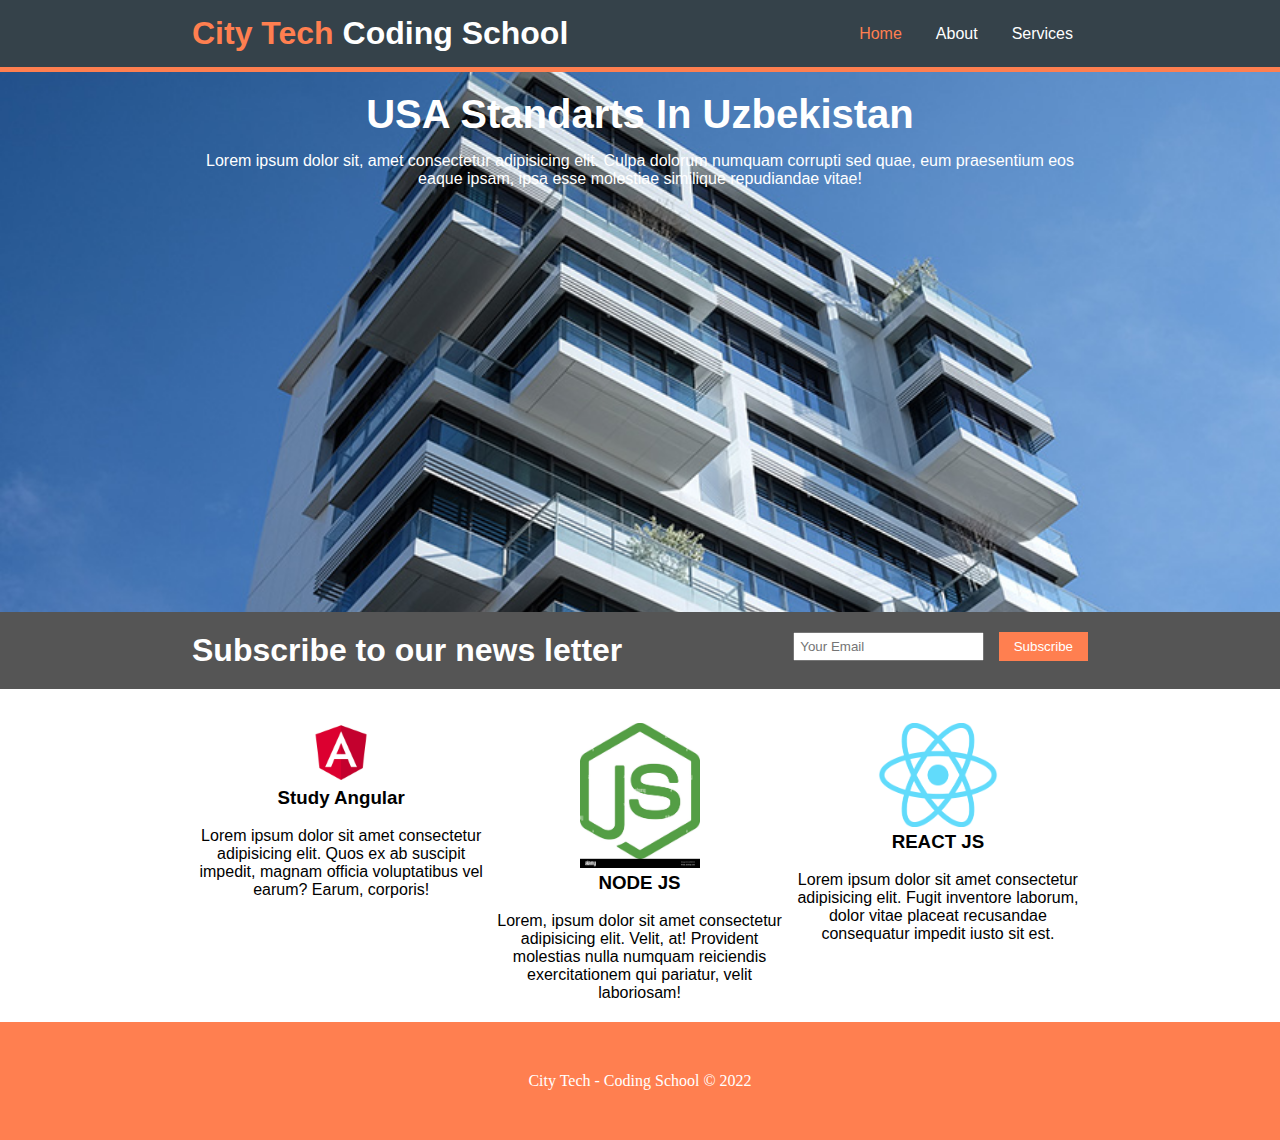
<file: index.html>
<!DOCTYPE html>
<html lang="en">
<head>
    <title>City Tech - Coding School</title>
    <link rel="stylesheet" href="./style.css">
</head>
<body>
    <div id="header">
        <div class="container">
            <h1>
                <span class="logo">City Tech</span> Coding School
            </h1>
            <ul class="navbar">
                <li>
                    <a class="active" href="#">Home</a>
                </li>
                <li>
                    <a href="about.html">About</a>
                </li>
                <li>
                    <a href="services.html">Services</a>
                </li>
            </ul>
        </div>
    </div>

    <div id="banner">
        <div class="container">
            <h1>USA Standarts In Uzbekistan</h1>
            <p>Lorem ipsum dolor sit, amet consectetur adipisicing elit. Culpa dolorum numquam corrupti sed quae, eum praesentium eos eaque ipsam, ipsa esse molestiae similique repudiandae vitae! </p>
        </div>
    </div>

    <div id="newsletter">
        <div class="container">
            <div class="left">
                <h1>Subscribe to our news letter</h1>
            </div>
            <div class="right">
                <input type="text" placeholder="Your Email">
                <button class="button">Subscribe</button>
            </div>
        </div>
    </div>

    <div id="courses">
        <div class="container">
            <div class="courses-wrapper">
                <div class="box">
                    <img src="./87018c00-694b-11e9-8b5f-c34826306d36.png" alt="study angular">
                    <h3>Study Angular</h3> <br>
                    <p>Lorem ipsum dolor sit amet consectetur adipisicing elit. Quos ex ab suscipit impedit, magnam officia voluptatibus vel earum? Earum, corporis!</p>
                </div>
                <div class="box">
                    <img src="./nodejs-vector-logo-backend-programming-in-javascript-server-development-2CAHXTA.jpg" alt="react">
                    <h3>NODE JS</h3> <br>
                    Lorem, ipsum dolor sit amet consectetur adipisicing elit. Velit, at! Provident molestias nulla numquam reiciendis exercitationem qui pariatur, velit laboriosam!
                </div>
                <div class="box">
                    <img src="./React-icon.png" alt="react">
                    <h3>REACT JS</h3> <br>
                    <p>Lorem ipsum dolor sit amet consectetur adipisicing elit. Fugit inventore laborum, dolor vitae placeat recusandae consequatur impedit iusto sit est.</p>
                </div>
            </div>
        </div>
    </div>

    <div class="clr"></div>

    <div id="footer">
        <p>City Tech - Coding School &copy; 2022</p>
    </div>
</body>
</html>
</file>
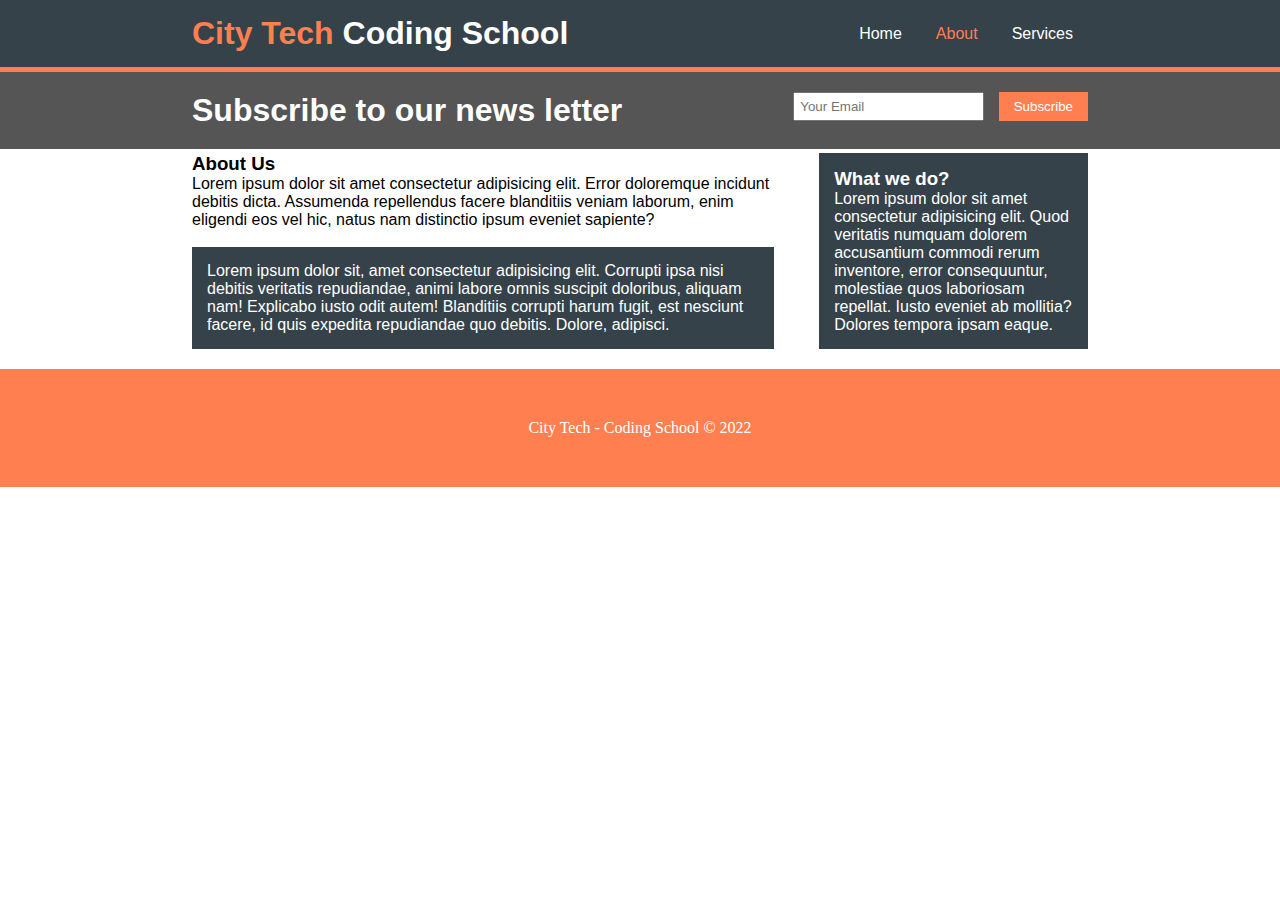
<file: about.html>
<!DOCTYPE html>
<html lang="en">
<head>
    <title>City Tech - Coding School</title>
    <link rel="stylesheet" href="./style.css">
</head>
<body>
    <div id="header">
        <div class="container">
            <h1>
                <span class="logo">City Tech</span> Coding School
            </h1>
            <ul class="navbar">
                <li>
                    <a href="index.html">Home</a>
                </li>
                <li>
                    <a href="#" class="active">About</a>
                </li>
                <li>
                    <a href="services.html">Services</a>
                </li>
            </ul>
        </div>
    </div>

    <div id="newsletter">
        <div class="container">
            <div class="left">
                <h1>Subscribe to our news letter</h1>
            </div>
            <div class="right">
                <input type="text" placeholder="Your Email">
                <button class="button">Subscribe</button>
            </div>
        </div>
    </div>

    <div id="about-us">
          <div class="container">
            <div class="main-content">
                <h3>About Us</h3>
                <p>Lorem ipsum dolor sit amet consectetur adipisicing elit. Error doloremque incidunt debitis dicta. Assumenda repellendus facere blanditiis veniam laborum, enim eligendi eos vel hic, natus nam distinctio ipsum eveniet sapiente?</p> <br>
                <p class="bg-dark">Lorem ipsum dolor sit, amet consectetur adipisicing elit. Corrupti ipsa nisi debitis veritatis repudiandae, animi labore omnis suscipit doloribus, aliquam nam! Explicabo iusto odit autem! Blanditiis corrupti harum fugit, est nesciunt facere, id quis expedita repudiandae quo debitis. Dolore, adipisci.</p>
              </div>
              <div class="sidebar">
                 
                 <div class="bg-dark">
                  <h3>What we do?</h3>
                  <p>Lorem ipsum dolor sit amet consectetur adipisicing elit. Quod veritatis numquam dolorem accusantium commodi rerum inventore, error consequuntur, molestiae quos laboriosam repellat. Iusto eveniet ab mollitia? Dolores tempora ipsam eaque.</p>
                 </div>
      
              </div>
          </div>
    </div>

    <div class="clr"></div>

    <div id="footer">
        <p>City Tech - Coding School &copy; 2022</p>
    </div>
</body>
</html>
</file>
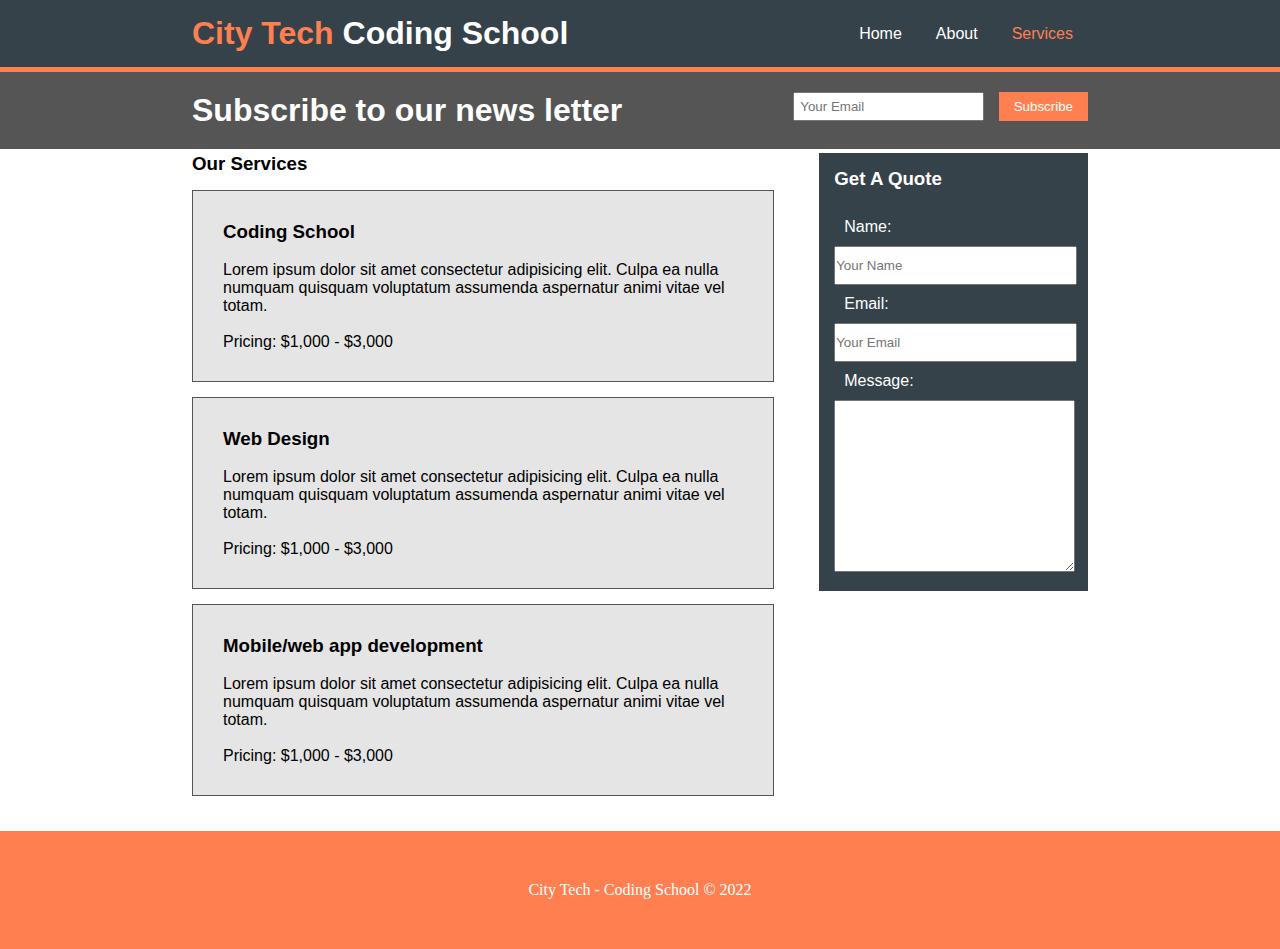
<file: services.html>
<!DOCTYPE html>
<html lang="en">
<head>
    <title>City Tech - Coding School</title>
    <link rel="stylesheet" href="./style.css">
</head>
<body>
    <div id="header">
        <div class="container">
            <h1>
                <span class="logo">City Tech</span> Coding School
            </h1>
            <ul class="navbar">
                <li>
                    <a href="index.html">Home</a>
                </li>
                <li>
                    <a href="about.html">About</a>
                </li>
                <li>
                    <a href="#" class="active">Services</a>
                </li>
            </ul>
        </div>
    </div>

    <div id="newsletter">
        <div class="container">
            <div class="left">
                <h1>Subscribe to our news letter</h1>
            </div>
            <div class="right">
                <input type="text" placeholder="Your Email">
                <button class="button">Subscribe</button>
            </div>
        </div>
    </div>

    <div id="about-us">
          <div class="container">
            <div class="main-content">
                <h3>Our Services</h3>
                <div class="service-box">
                    <h3>Coding School</h3> <br>
                    <p>Lorem ipsum dolor sit amet consectetur adipisicing elit. Culpa ea nulla numquam quisquam voluptatum assumenda aspernatur animi vitae vel totam.</p> <br>
                    <p>Pricing: $1,000 - $3,000</p>
                </div>
                <div class="service-box">
                    <h3>Web Design</h3> <br>
                    <p>Lorem ipsum dolor sit amet consectetur adipisicing elit. Culpa ea nulla numquam quisquam voluptatum assumenda aspernatur animi vitae vel totam.</p> <br>
                    <p>Pricing: $1,000 - $3,000</p>
                </div>
                <div class="service-box">
                    <h3>Mobile/web app development</h3> <br>
                    <p>Lorem ipsum dolor sit amet consectetur adipisicing elit. Culpa ea nulla numquam quisquam voluptatum assumenda aspernatur animi vitae vel totam.</p> <br>
                    <p>Pricing: $1,000 - $3,000</p>
                </div>
              </div>
              <div class="sidebar">
                <div class="bg-dark">
                    <h3>Get A Quote</h3> <br>
                    <label for="">Name:</label>
                    <input class="form-input" type="text" placeholder="Your Name">
                    <label for="">Email:</label>
                    <input class="form-input" type="text" placeholder="Your Email">
                    <label for="">Message:</label>
                    <textarea name="" id="" cols="30" rows="10"></textarea>
                </div>
              </div>
          </div>
    </div>

    <div class="clr"></div>

    <div id="footer">
        <p>City Tech - Coding School &copy; 2022</p>
    </div>
</body>
</html>
</file>
<file: style.css>
body, h1, h3, ul, p {
    margin: 0;
    padding: 0;
}

#header {
    background-color: #35424a;
    border-bottom: 5px solid coral;
}

#header h1 {
    color: #fff;
    font-family: sans-serif;
    padding: 15px 0;
    display: inline-block;
}

#header .logo {
    color: coral;
}

.navbar {
    float: right;
}

.navbar li {
    display: inline;
}

.navbar li a {
    text-decoration: none;
    color: #fff;
    font-family: sans-serif;
    padding: 25px 15px;
    display: inline-block;
}

.navbar li a:hover {
    color: coral;
}

.container {
    width: 70%;
    margin: auto;
}

#banner {
    background-image: url(./archtech2.jpg);
    height: 60vh;
    background-position: center;
    background-size: cover;
    text-align: center;
    font-family: sans-serif;
    color: #fff;
}

#banner h1 {
    font-size: 56px;
    margin-bottom: 25px;
    padding-top: 150px;
}

#banner h1 {
    text-align: center;
    margin-bottom: 15px;
    font-size: 40px;
    padding-top: 20px;
}

#newsletter {
    background-color: #555;
    color: #fff;
    font-family: sans-serif;
    padding: 20px 0;
    display: inline-block;
    width: 100%;
}

#newsletter .left {
    float: left;
}

#newsletter .right {
    float: right;
}

#newsletter input {
    padding: 5px;
}

.button {
    padding: 7px 15px;
    border: none;
    background-color: coral;
    color: #fff;
    margin-left: 10px;
}

#courses {
    padding: 30px 0;
}

.box {
    width: 33.3%;
    float: left;
    text-align: center;
    font-family: sans-serif;
}

.box img {
    max-width: 100%;
    width: 120px;
}

.clr {
    clear: both;
}

#footer {
    padding: 50px 0;
    text-align: center;
    background-color: coral;
    margin-top: 20px;
    color: #fff;
}

.main-content {
    width: 65%;
    float: left;
}

.sidebar {
    width: 30%;
    float: right;
}

#about-us {
    margin: 40px o;
    font-family: sans-serif;
}

.bg-dark {
    background-color: #35424a;
    color: #fff;
    padding: 15px;
}

.service-box {
    padding: 30px;
    margin: 15px 0;
    background-color: #e5e5e5;
    border: 1px solid #555;
}

label {
    display: block;
    margin: 10px;
}

.form-input, textarea {
    width: 100%;
    padding: 10px 0;
}

.active {
    color: coral !important;
}
</file>
